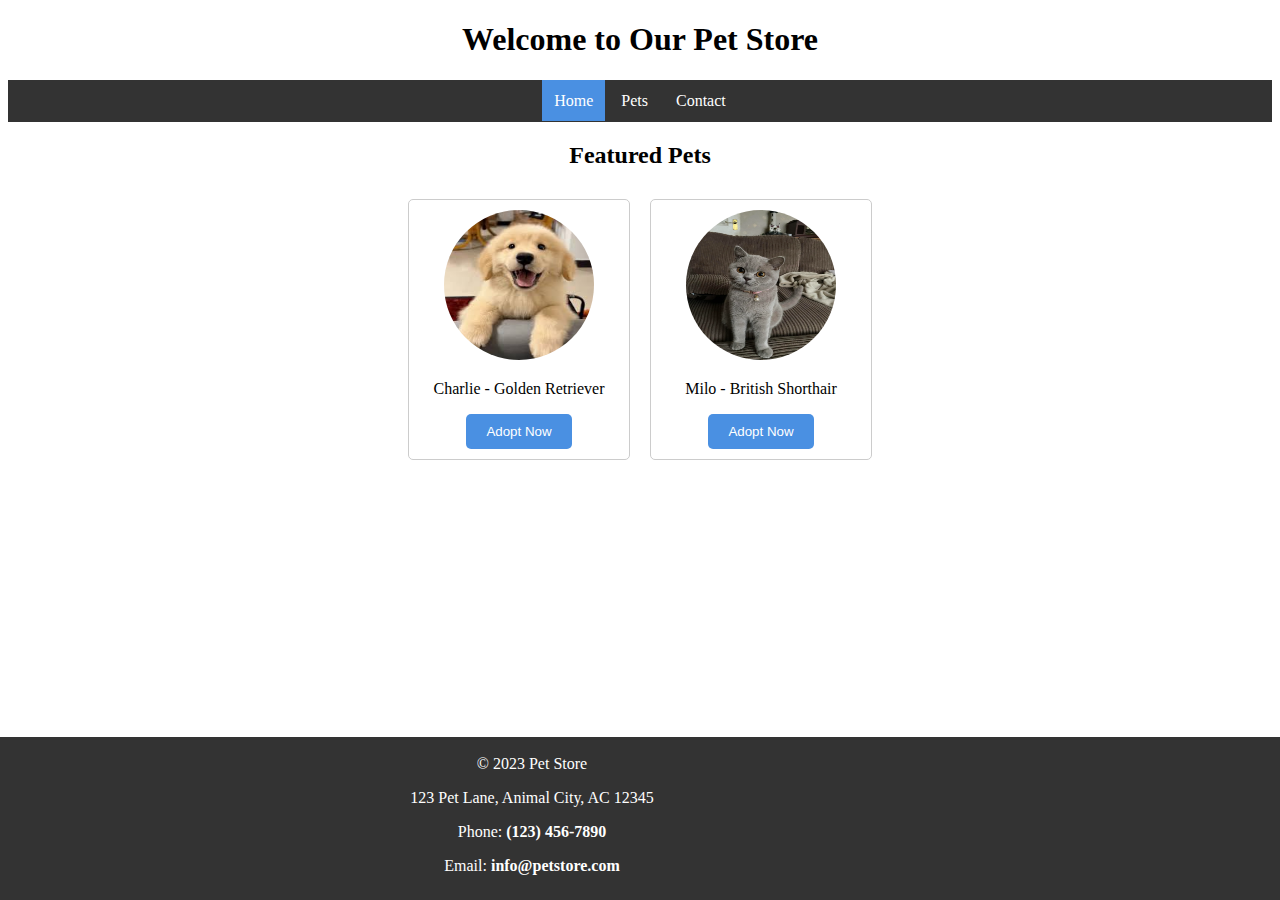
<file: index.html>
<!DOCTYPE html>
<html lang="en">
  <head>
    <meta charset="UTF-8" />
    <meta name="viewport" content="width=device-width, initial-scale=1.0" />
    <title>Pet Store</title>
    <link rel="stylesheet" href="styles.css" />
  </head>
  <body>
    <header>
      <h1>Welcome to Our Pet Store</h1>
      <nav>
        <a class="active" href="#">Home</a>
        <a href="#">Pets</a>
        <a href="#">Contact</a>
      </nav>
    </header>
    <main>
      <section class="featured">
        <h2>Featured Pets</h2>
        <div class="pet-list">
          <div class="pet">
            <img src="img/dog.jpg" alt="Cute Dog" />
            <p>Charlie - Golden Retriever</p>
            <button onclick="adoptPet()">Adopt Now</button>
          </div>
          <div class="pet">
            <img src="img/cat.webp" alt="Cute Cat" />
            <p>Milo - British Shorthair</p>
            <button onclick="adoptPet()">Adopt Now</button>
          </div>
        </div>
      </section>
    </main>
    <footer>
      <div style="text-align: center">
        <p>&copy; 2023 Pet Store</p>
        <p>123 Pet Lane, Animal City, AC 12345</p>
        <p>Phone: <strong>(123) 456-7890</strong></p>
        <p>Email: <strong>info@petstore.com</strong></p>
      </div>
      <div style="margin-left: 20px; margin-top: 5px">
        <iframe
          src="https://www.google.com/maps/embed?pb=!1m18!1m12!1m3!1d15510.586543045929!2d100.8336896!3d13.618380799999999!2m3!1f0!2f0!3f0!3m2!1i1024!2i768!4f13.1!3m3!1m2!1s0x311d430e775155f9%3A0xf01923824353260!2sAssumption%20University%20Suvarnabhumi%20Campus!5e0!3m2!1sen!2sth!4v1749630500772!5m2!1sen!2sth"
          width="200"
          height="150"
          style="border: 0"
          allowfullscreen=""
          loading="lazy"
          referrerpolicy="no-referrer-when-downgrade"
        ></iframe>
      </div>
    </footer>
    <script src="script.js"></script>
  </body>
</html>
</file>
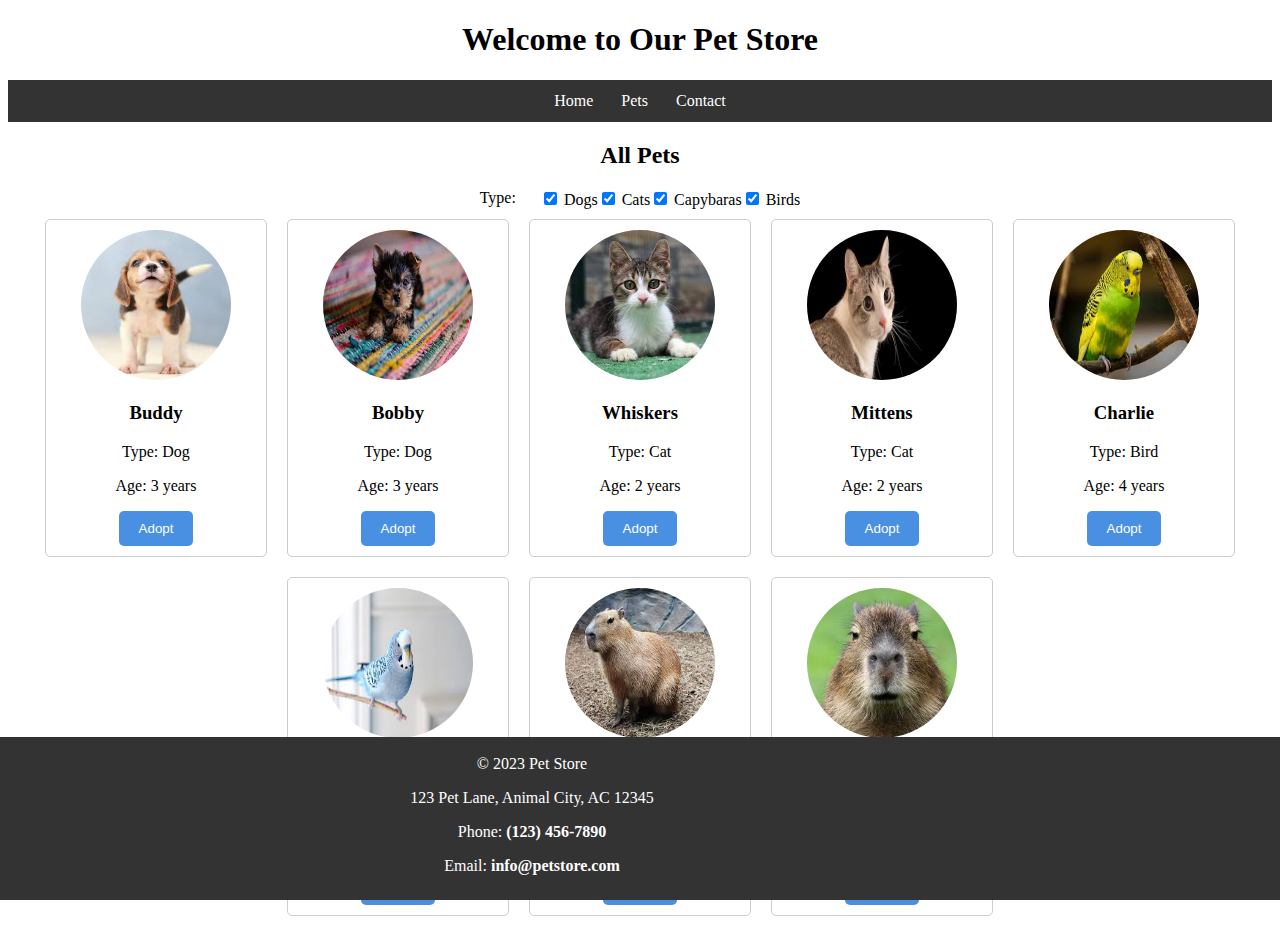
<file: pets.html>
<!DOCTYPE html>
<html lang="en">
  <head>
    <meta charset="UTF-8" />
    <meta name="viewport" content="width=device-width, initial-scale=1.0" />
    <title>Pet Store</title>
    <link rel="stylesheet" href="styles.css" />
  </head>
  <body>
    <header>
      <h1>Welcome to Our Pet Store</h1>
      <nav>
        <a href="index.html">Home</a>
        <a href="pets.html">Pets</a>
        <a href="#Contact">Contact</a>
      </nav>
    </header>
    <main>
      <section class="featured">
        <h2>All Pets</h2>
        <div style="display: flex; gap: 24px; justify-content: center">
          Type:
          <div style="display: flex">
            <div>
              <input
                type="checkbox"
                id="type-dogs"
                name="pet-type"
                value="Dog"
                checked
              />
              Dogs
            </div>
            <div>
              <input
                type="checkbox"
                id="type-cats"
                name="pet-type"
                value="Cat"
                checked
              />
              Cats
            </div>
            <div>
              <input
                type="checkbox"
                id="type-capybaras"
                name="pet-type"
                value="Capybara"
                checked
              />
              Capybaras
            </div>
            <div>
              <input
                type="checkbox"
                id="type-birds"
                name="pet-type"
                value="Bird"
                checked
              />
              Birds
            </div>
          </div>
        </div>
        <div id="all-pets" class="pet-list"></div>
      </section>
    </main>
    <footer id="Contact">
      <div style="text-align: center">
        <p>&copy; 2023 Pet Store</p>
        <p>123 Pet Lane, Animal City, AC 12345</p>
        <p>Phone: <strong>(123) 456-7890</strong></p>
        <p>Email: <strong>info@petstore.com</strong></p>
      </div>
      <div style="margin-left: 20px; margin-top: 5px">
        <iframe
          src="https://www.google.com/maps/embed?pb=!1m18!1m12!1m3!1d15510.586543045929!2d100.8336896!3d13.618380799999999!2m3!1f0!2f0!3f0!3m2!1i1024!2i768!4f13.1!3m3!1m2!1s0x311d430e775155f9%3A0xf01923824353260!2sAssumption%20University%20Suvarnabhumi%20Campus!5e0!3m2!1sen!2sth!4v1749630500772!5m2!1sen!2sth"
          width="200"
          height="150"
          style="border: 0"
          allowfullscreen=""
          loading="lazy"
          referrerpolicy="no-referrer-when-downgrade"
        ></iframe>
      </div>
    </footer>
    <script src="https://ajax.googleapis.com/ajax/libs/jquery/3.6.0/jquery.min.js"></script>
    <script src="script.js"></script>
    <script src="loadpets.js"></script>
  </body>
</html>
</file>
<file: styles.css>
h1, h2 {
    text-align: center;
}
nav {
    background-color: #333;
    padding: 12px;
    align-items: center;
    text-align: center;
}
nav a {
    color: white;
    text-decoration: none;
    padding: 12px;
}
nav a:hover {
    background-color: #555;
}
nav a.active {
    background-color: #4A90E2;
}
main {
    align-items: center;
    display: flex;
    flex-direction: column;
}
.feature {
    display: flex;
    justify-content: center;
    margin: 20px;
}
.pet-list {
    display: flex;
    flex-wrap: wrap;
    justify-content: center;
}
.pet {
    margin: 10px;
    text-align: center;
    border: 1px solid #ccc;
    padding: 10px;
    border-radius: 5px;
    width: 200px;
}
.pet img {
    width: 150px;
    height: 150px;
    border-radius: 50%;
}
button {
    background-color: #4A90E2;
    color: white;
    padding: 10px 20px;
    border: none;
    cursor: pointer;
    border-radius: 5px;
}
button:hover {
    background-color: #45a049;
}
footer {
    text-align: center;
    padding: 2px;
    background-color: #333;
    color: white;
    position: fixed;
    left: 0;
    bottom: 0;
    width: 100%;
    display: flex;
    z-index: 100;
    justify-content: center;
}
</file>
